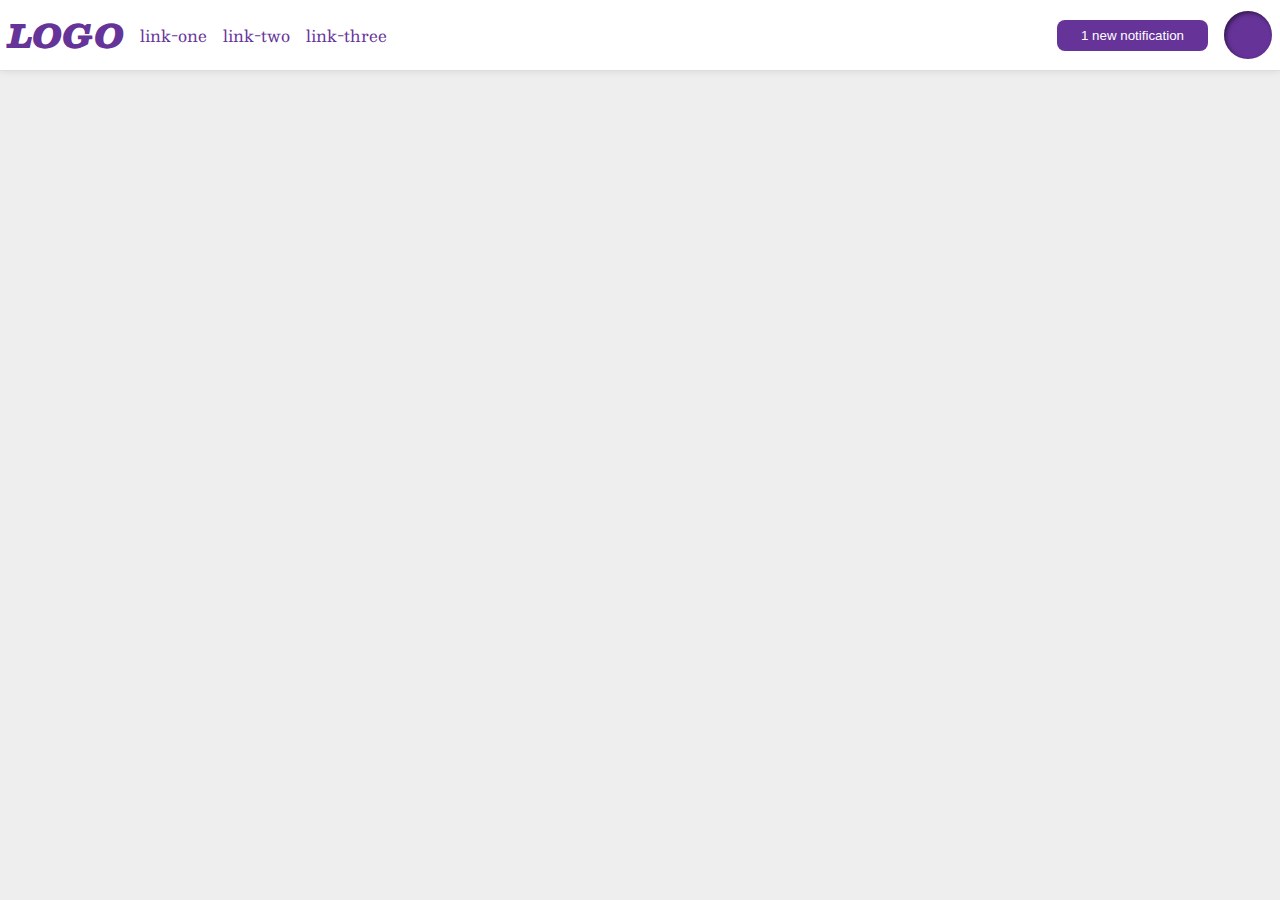
<file: foundations/flex/03-flex-header-2/index.html>
<!DOCTYPE html>
<html lang="en">

<head>
  <meta charset="UTF-8">
  <meta http-equiv="X-UA-Compatible" content="IE=edge">
  <meta name="viewport" content="width=device-width, initial-scale=1.0">
  <title>Flex Header 2</title>
  <link rel="stylesheet" href="style.css">
</head>

<body>
  <div class="header">
    <div class="hl">
      <div class="logo">
        LOGO
      </div>
      <ul class="links">
        <li><a href="https://google.com">link-one</a></li>
        <li><a href="https://google.com">link-two</a></li>
        <li><a href="https://google.com">link-three</a></li>
      </ul>
    </div>
    <div class="hr">
      <button class="notifications">
        1 new notification
      </button>
      <div class="profile-image"></div>
    </div>
  </div>
</body>

</html>
</file>
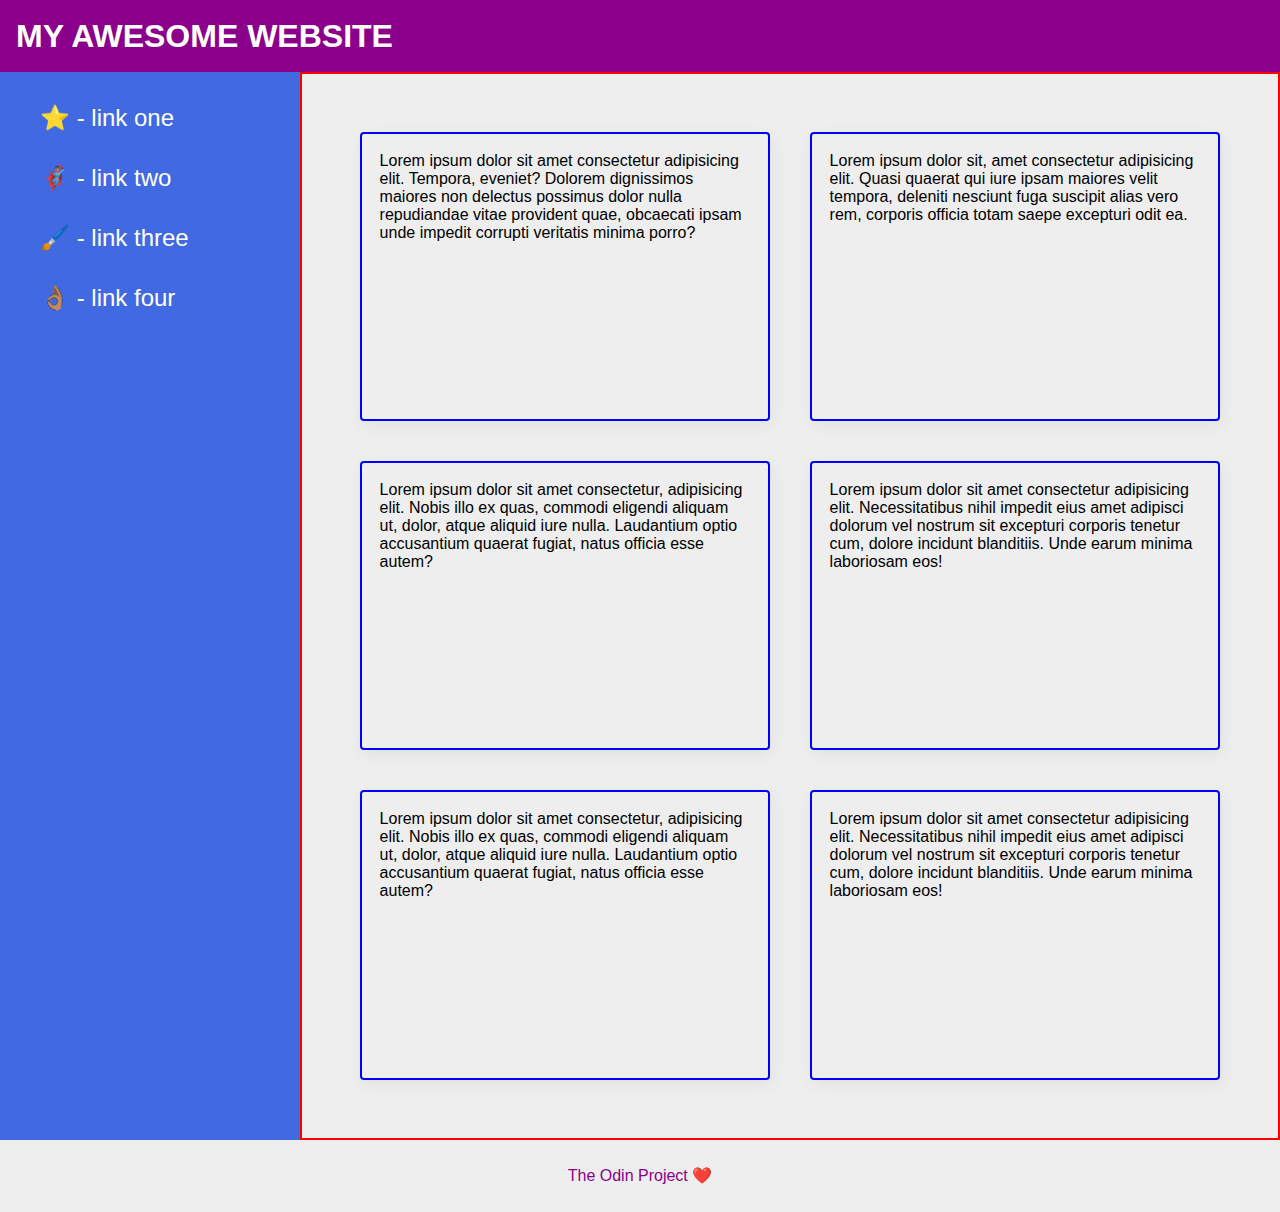
<file: foundations/flex/07-flex-layout-2/index.html>
<!DOCTYPE html>
<html lang="en">

<head>
  <meta charset="UTF-8">
  <meta http-equiv="X-UA-Compatible" content="IE=edge">
  <meta name="viewport" content="width=device-width, initial-scale=1.0">
  <title>The Holy Grail</title>
  <link rel="stylesheet" href="style.css">
</head>

<body>
  <div class="header">
    MY AWESOME WEBSITE
  </div>
  <div class="middle">
    <div class="sidebar">
      <ul>
        <li><a href="#">⭐ - link one</a></li>
        <li><a href="#">🦸🏽‍♂️ - link two</a></li>
        <li><a href="#">🖌️ - link three</a></li>
        <li><a href="#">👌🏽 - link four</a></li>
      </ul>
    </div>
    <div class="cards">
      <div class="card">Lorem ipsum dolor sit amet consectetur adipisicing elit. Tempora, eveniet? Dolorem dignissimos
        maiores non delectus possimus dolor nulla repudiandae vitae provident quae, obcaecati ipsam unde impedit
        corrupti
        veritatis minima porro?</div>
      <div class="card">Lorem ipsum dolor sit, amet consectetur adipisicing elit. Quasi quaerat qui iure ipsam maiores
        velit tempora, deleniti nesciunt fuga suscipit alias vero rem, corporis officia totam saepe excepturi odit ea.
      </div>
      <div class="card">Lorem ipsum dolor sit amet consectetur, adipisicing elit. Nobis illo ex quas, commodi eligendi
        aliquam ut, dolor, atque aliquid iure nulla. Laudantium optio accusantium quaerat fugiat, natus officia esse
        autem?</div>
      <div class="card">Lorem ipsum dolor sit amet consectetur adipisicing elit. Necessitatibus nihil impedit eius amet
        adipisci dolorum vel nostrum sit excepturi corporis tenetur cum, dolore incidunt blanditiis. Unde earum minima
        laboriosam eos!</div>
      <div class="card">Lorem ipsum dolor sit amet consectetur, adipisicing elit. Nobis illo ex quas, commodi eligendi
        aliquam ut, dolor, atque aliquid iure nulla. Laudantium optio accusantium quaerat fugiat, natus officia esse
        autem?</div>
      <div class="card">Lorem ipsum dolor sit amet consectetur adipisicing elit. Necessitatibus nihil impedit eius amet
        adipisci dolorum vel nostrum sit excepturi corporis tenetur cum, dolore incidunt blanditiis. Unde earum minima
        laboriosam eos!</div>
    </div>
  </div>
  <div class="footer">
    The Odin Project ❤️
  </div>
</body>

</html>
</file>
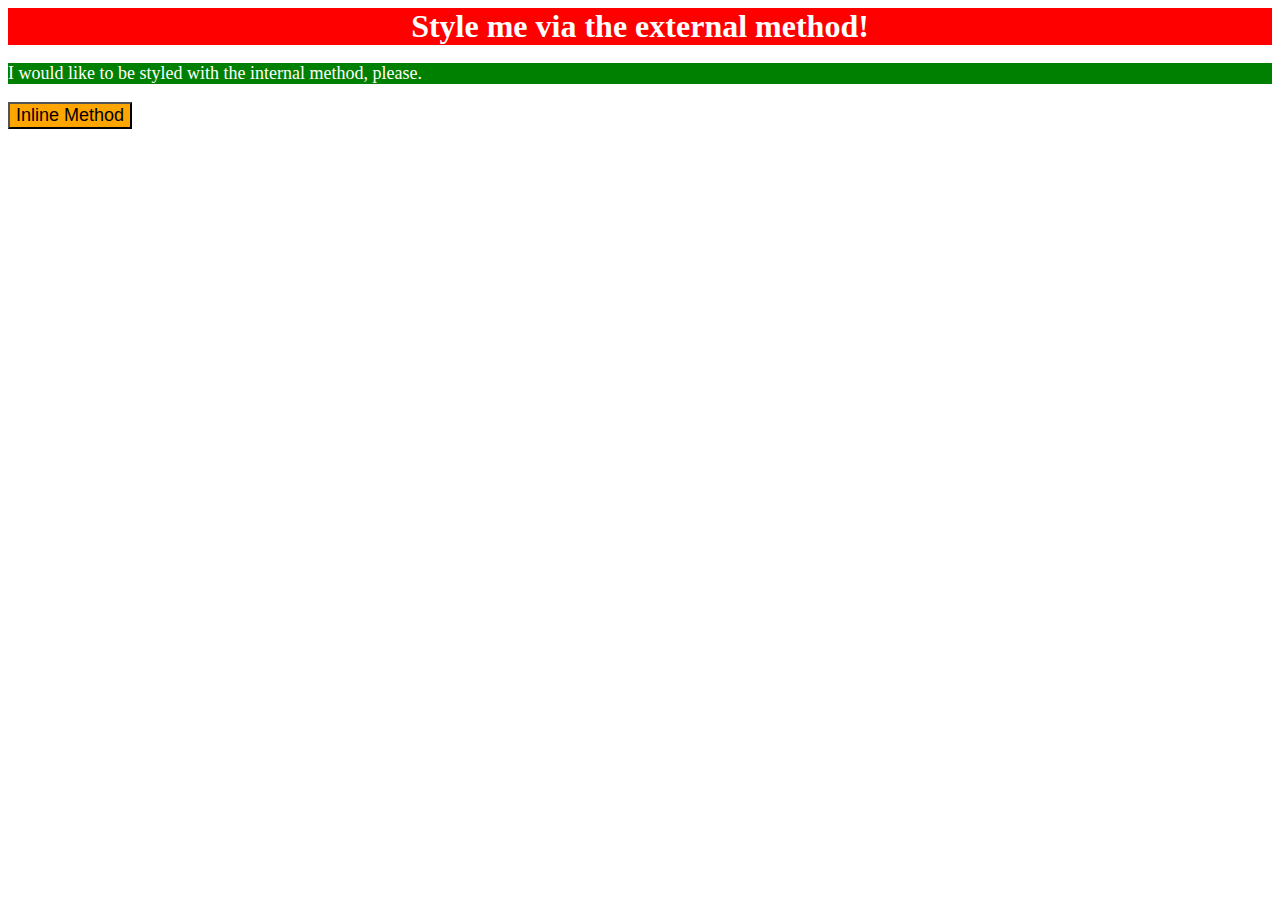
<file: foundations/intro-to-css/01-css-methods/index.html>
<!DOCTYPE html>
<html lang="en">
  <head>
    <meta charset="UTF-8">
    <meta http-equiv="X-UA-Compatible" content="IE=edge">
    <meta name="viewport" content="width=device-width, initial-scale=1.0">
    <title>Methods for Adding CSS</title>
    <link rel="stylesheet" href="styles.css">
    <style>
      p {
        background-color: green;
        color: white;
        font-size: 18px;
      }
    </style>
  </head>
  <body>
    <div>Style me via the external method!</div>
    <p>I would like to be styled with the internal method, please.</p>
    <button style="background-color: orange; font-size: 18px;">Inline Method</button>
  </body>
</html>
</file>
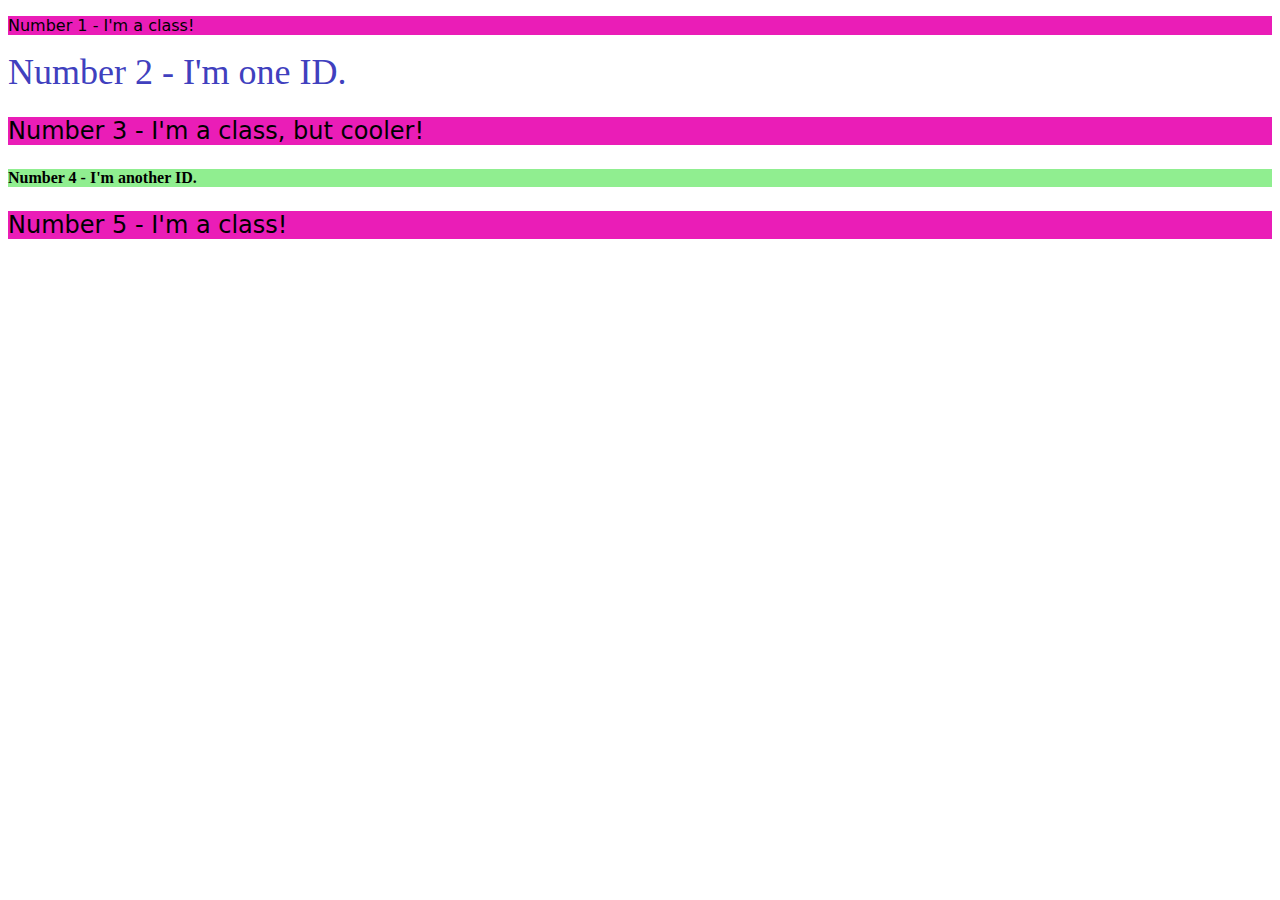
<file: foundations/intro-to-css/02-class-id-selectors/index.html>
<!DOCTYPE html>
<html lang="en">
  <head>
    <meta charset="UTF-8">
    <meta http-equiv="X-UA-Compatible" content="IE=edge">
    <meta name="viewport" content="width=device-width, initial-scale=1.0">
    <title>Class and ID Selectors</title>
    <link rel="stylesheet" href="style.css">
  </head>
  <body>
    <p>Number 1 - I'm a class!</p>
    <div id="two">Number 2 - I'm one ID.</div>
    <p class="three">Number 3 - I'm a class, but cooler!</p>
    <div id="four">Number 4 - I'm another ID.</div>
    <p class="four">Number 5 - I'm a class!</p>
  </body>
</html>
</file>
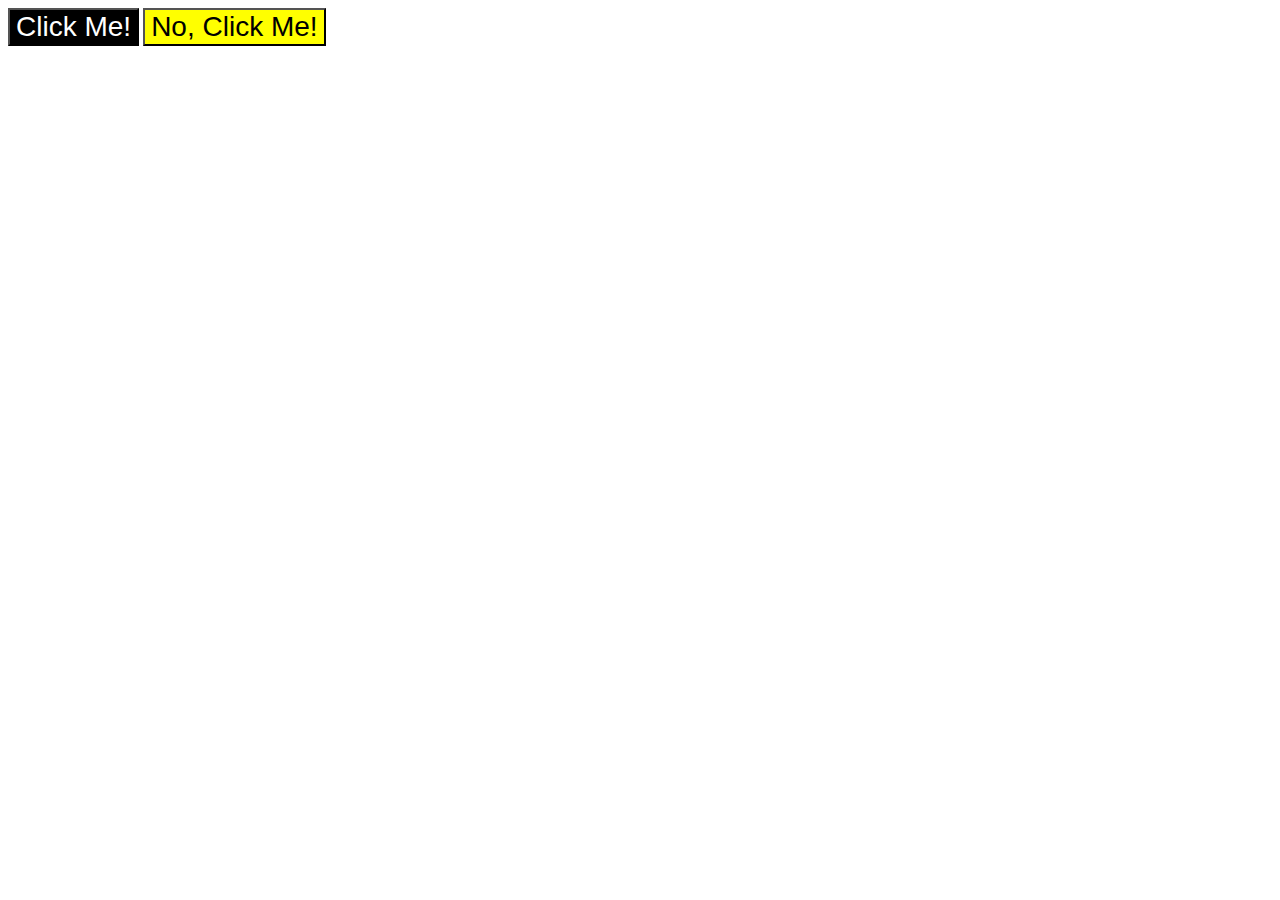
<file: foundations/intro-to-css/03-grouping-selectors/index.html>
<!DOCTYPE html>
<html lang="en">
  <head>
    <meta charset="UTF-8">
    <meta http-equiv="X-UA-Compatible" content="IE=edge">
    <meta name="viewport" content="width=device-width, initial-scale=1.0">
    <title>Grouping Selectors</title>
    <link rel="stylesheet" href="style.css">
  </head>
  <body>
    <button class="fake">Click Me!</button>
    <button class="real">No, Click Me!</button>
  </body>
</html>
</file>
<file: foundations/flex/03-flex-header-2/style.css>
/* this is some magical font-importing.  
you'll learn about it later. */
@import url('https://fonts.googleapis.com/css2?family=Besley:ital,wght@0,400;1,900&display=swap');

body {
  margin: 0;
  background: #eee;
  font-family: Besley, serif;
}

.header {
  background: white;
  border-bottom: 1px solid #ddd;
  box-shadow: 0 0 8px rgba(0,0,0,.1);
  display: flex;
  align-items: center;
  justify-content: space-between;
  padding: 8px;
}

.profile-image {
  background: rebeccapurple;
  box-shadow: inset 2px 2px 4px rgba(0,0,0,.5);
  border-radius: 50%;
  width: 48px;
  height: 48px;
}

.logo {
  color: rebeccapurple;
  font-size: 32px;
  font-weight: 900;
  font-style: italic;
}

button {
  border: none;
  border-radius: 8px;
  background: rebeccapurple;
  color: white;
  padding: 8px 24px;
}

a {
  /* this removes the line under our links */
  text-decoration: none;
  color: rebeccapurple;
}

ul {
  list-style-type: none;
  display: flex;
  margin: 0;
  padding: 0;
  gap: 16px;
}

.hl, .hr {
  display: flex;
  align-items: center;
  gap: 16px;
}
</file>
<file: foundations/flex/07-flex-layout-2/style.css>
body {
  font-family: -apple-system, BlinkMacSystemFont, 'Segoe UI', Roboto, Oxygen, Ubuntu, Cantarell, 'Open Sans', 'Helvetica Neue', sans-serif;
  margin: 0;
  min-height: 100vh;
  display: flex;
  flex-direction: column;
  justify-content: space-between;
}

.header {
  height: 72px;
  background: darkmagenta;
  color: white;
  font-size: 32px;
  font-weight: 900;
  display: flex;
  align-items: center;
  padding: 0 16px;

}

.footer {
  height: 72px;
  background: #eee;
  color: darkmagenta;
  display: flex;
  justify-content: center;
  align-items: center;
}

.middle {
  display: flex;
  flex: 1;
}

.sidebar {
  width: 300px;
  background: royalblue;
  box-sizing: border-box;
  flex-shrink: 0;
}

.sidebar li, a {
  list-style: none;
  padding: 16px 0;
  color: white;
  text-decoration: none;
  font-size: 24px;
}

.cards  {
  display: flex;
  background-color: #eee;
  flex-wrap: wrap;
  gap: 20px;
  border: 2px solid red;
  padding: 48px;
}

.card {
  border: 1px solid #eee;
  box-shadow: 2px 4px 16px rgba(0,0,0,.06);
  border-radius: 4px;
  flex: 1 1 250px;
  height: 250px;
  padding: 2%;
  margin: 10px;
  border: 2px solid blue;
}
</file>
<file: foundations/intro-to-css/01-css-methods/styles.css>
div {
    background-color: red;
    color: white;
    font-size: 32px;
    text-align: center;
    font-weight: bold;
}
</file>
<file: foundations/intro-to-css/02-class-id-selectors/style.css>
p {
    background-color: #ea1db7;
    font-family: "Verdana", "DejaVu Sans", "sans-serif";
}

#two {
    color: #4040be;
    font-size: 36px;
}

.three,
.four {
    font-size: 24px;
}

#four {
    background-color: #90ee90;
    font-weight: bold;
}
</file>
<file: foundations/intro-to-css/03-grouping-selectors/style.css>
.fake {
    background-color: black;
    color: white;
}

.real {
    background-color: yellow;
}

.real,
.fake {
    font-size: 28px;
    font-family: Helvetica, 'Times New Roman', sans-serif;
}
</file>
